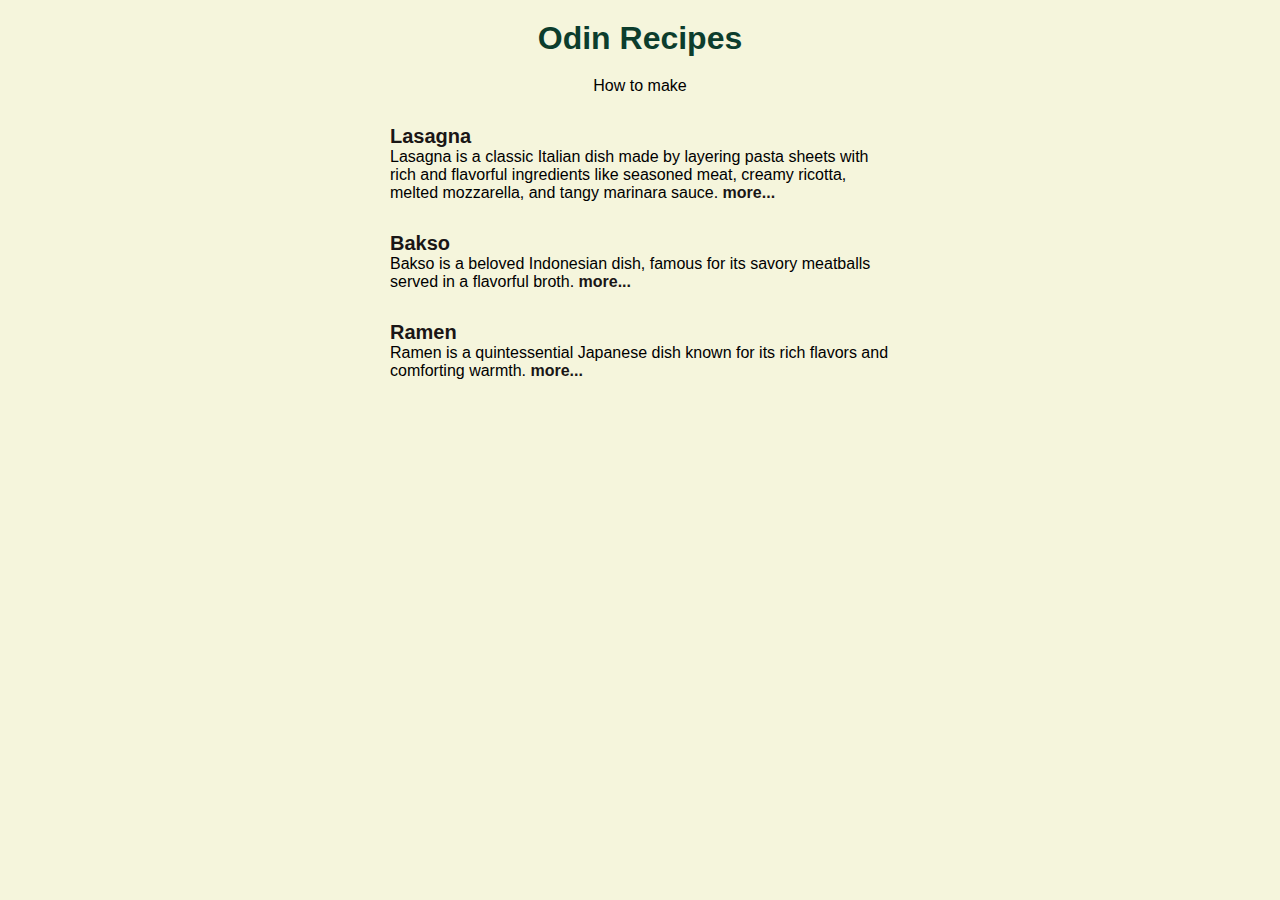
<file: index.html>
<!DOCTYPE html>
<html lang="en">

<head>
    <meta charset="UTF-8">
    <meta name="viewport" content="width=device-width, initial-scale=1.0">
    <title>Odin Recipes</title>
    <link rel="stylesheet" href="./css/style.css">
</head>

<body>
    <h1 class="title">Odin Recipes</h1>
    <ul class="ul-1">
        <div class="title-2">How to make</div>
        <div class="content">
            <li><a href="./recipes/lasagna.html">Lasagna</a></li>
            <p>Lasagna is a classic Italian dish made by layering pasta sheets with rich and flavorful ingredients like
                seasoned
                meat, creamy ricotta, melted mozzarella, and tangy marinara sauce. <a href="./recipes/lasagna.html">
                    more...</a></p>
        </div>
        <div class="content">
            <li><a href="./recipes/bakso.html">Bakso</a></li>
            <p>Bakso is a beloved Indonesian dish, famous for its savory meatballs served in a flavorful broth. <a
                    href="./recipes/bakso.html">
                    more...</a></p>
        </div>
        <div class="content">
            <li><a href="./recipes/ramen.html">Ramen</a></li>
            <p>Ramen is a quintessential Japanese dish known for its rich flavors and comforting warmth. <a
                    href="./recipes/ramen.html">
                    more...</a></p>
        </div>
    </ul>
</body>

</html>
</file>
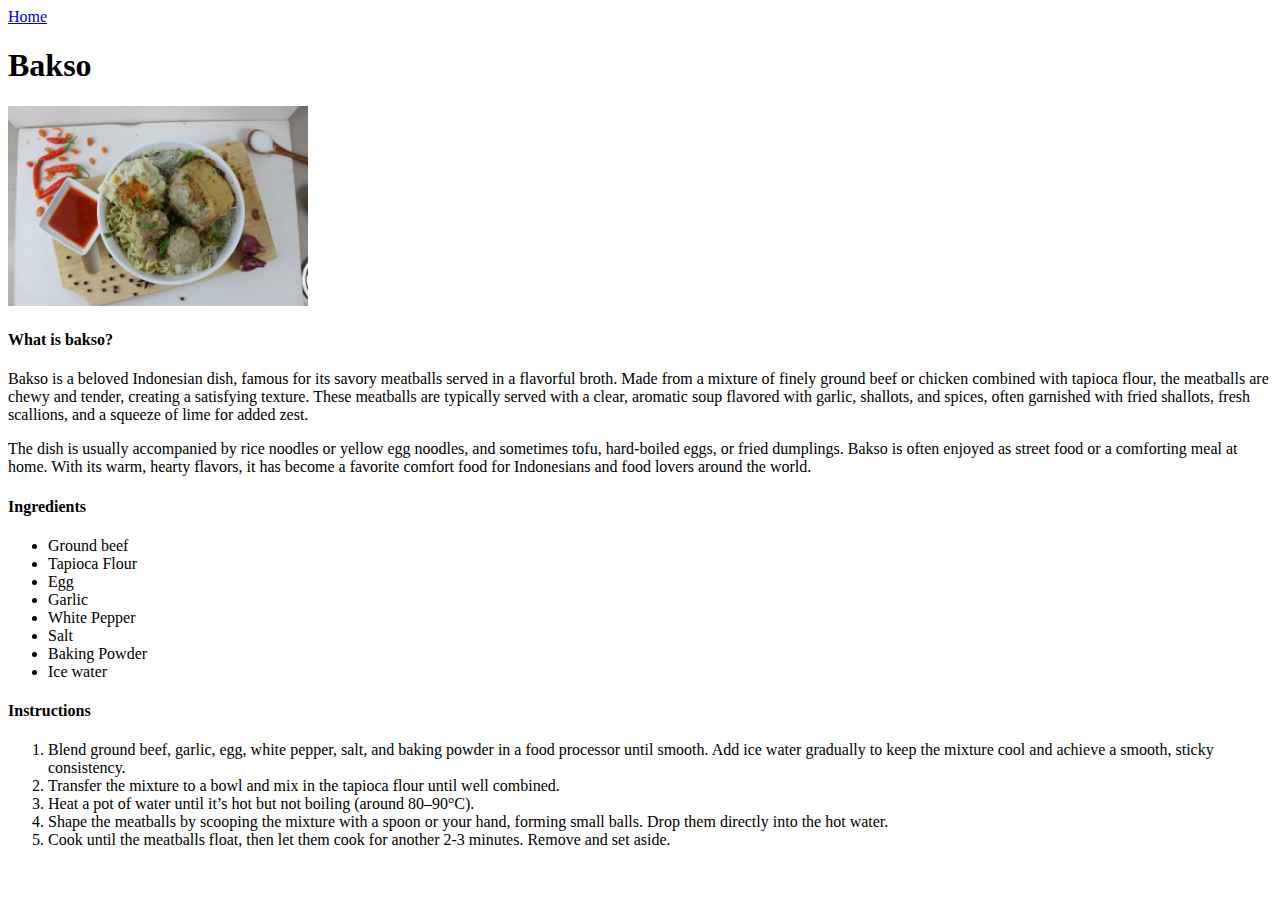
<file: recipes/bakso.html>
<!DOCTYPE html>
<html lang="en">

<head>
    <meta charset="UTF-8">
    <meta name="viewport" content="width=device-width, initial-scale=1.0">
    <title>Bakso</title>
</head>

<body>
    <a href="../index.html">Home</a>
    <h1>Bakso</h1>
    <img src="../img/bakso.jpg" alt="Bakso" width="300">
    <h4>What is bakso?</h4>
    <p>Bakso is a beloved Indonesian dish, famous for its savory meatballs served in a flavorful broth. Made from a
        mixture of finely ground beef or chicken combined with tapioca flour, the meatballs are chewy and tender,
        creating a satisfying texture. These meatballs are typically served with a clear, aromatic soup flavored with
        garlic, shallots, and spices, often garnished with fried shallots, fresh scallions, and a squeeze of lime for
        added zest.</p>
    <p>The dish is usually accompanied by rice noodles or yellow egg noodles, and sometimes tofu, hard-boiled eggs, or
        fried dumplings. Bakso is often enjoyed as street food or a comforting meal at home. With its warm, hearty
        flavors, it has become a favorite comfort food for Indonesians and food lovers around the world.</p>
    <h4>Ingredients</h4>
    <ul>
        <li>Ground beef</li>
        <li>Tapioca Flour</li>
        <li>Egg</li>
        <li>Garlic</li>
        <li>White Pepper</li>
        <li>Salt</li>
        <li>Baking Powder</li>
        <li>Ice water</li>
    </ul>
    <h4>Instructions</h4>
    <ol>
        <li>Blend ground beef, garlic, egg, white pepper, salt, and baking powder in a food processor until smooth. Add
            ice water gradually to keep the mixture cool and achieve a smooth, sticky consistency.</li>
        <li>Transfer the mixture to a bowl and mix in the tapioca flour until well combined.</li>
        <li>Heat a pot of water until it’s hot but not boiling (around 80–90°C).</li>
        <li>Shape the meatballs by scooping the mixture with a spoon or your hand, forming small balls. Drop them
            directly into the hot water.</li>
        <li>Cook until the meatballs float, then let them cook for another 2-3 minutes. Remove and set aside.</li>
    </ol>
</body>

</html>
</file>
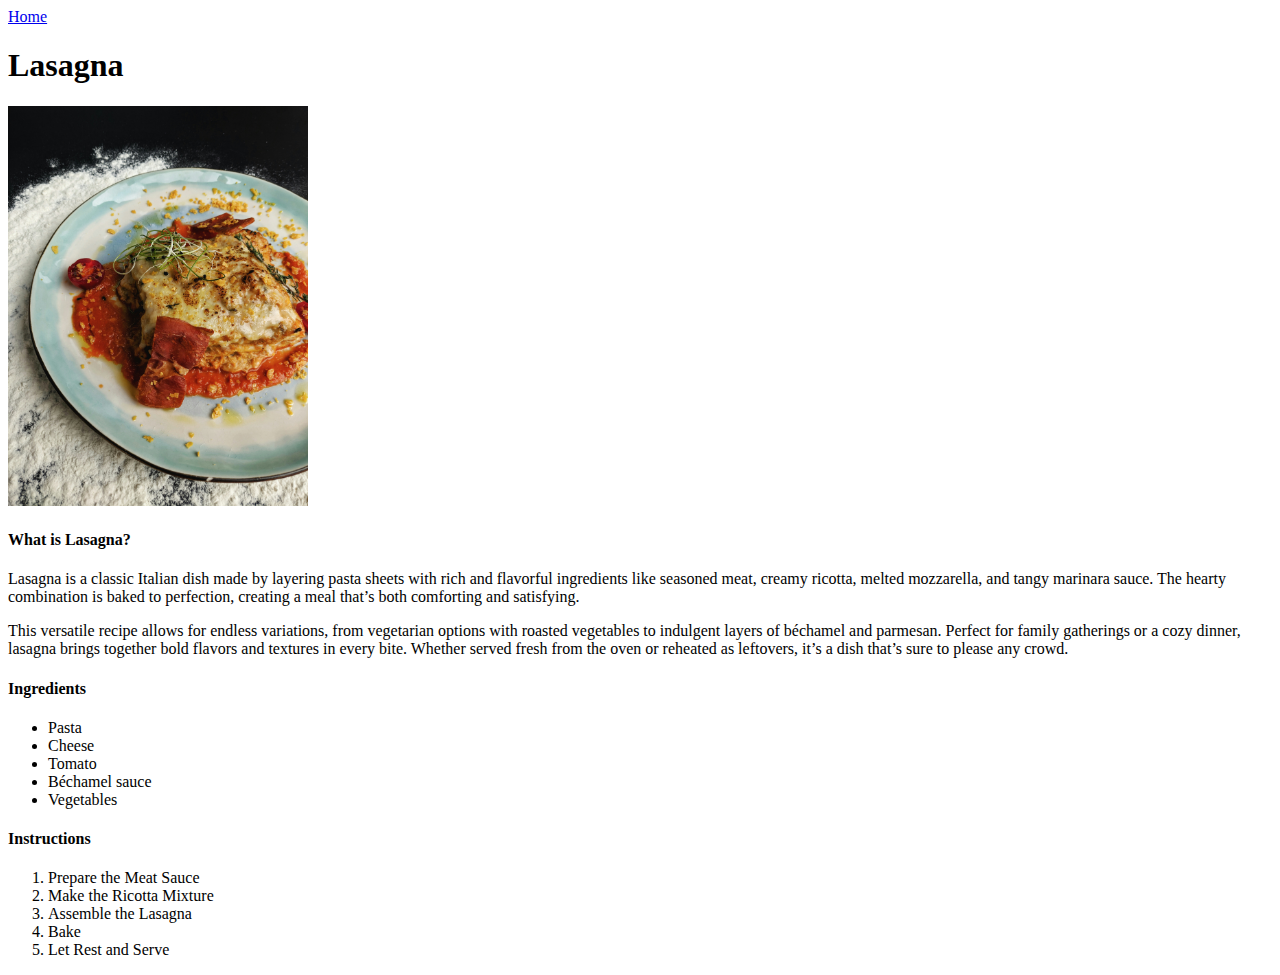
<file: recipes/lasagna.html>
<!DOCTYPE html>
<html lang="en">

<head>
    <meta charset="UTF-8">
    <meta name="viewport" content="width=device-width, initial-scale=1.0">
    <title>Lasagna</title>
</head>

<body>
    <a href="../index.html">Home</a>
    <h1>Lasagna</h1>
    <img src="../img/lasagna.jpg" alt="Lasagna" width="300">
    <h4>What is Lasagna?</h4>
    <p>Lasagna is a classic Italian dish made by layering pasta sheets with rich and flavorful ingredients like seasoned
        meat, creamy ricotta, melted mozzarella, and tangy marinara sauce. The hearty combination is baked to
        perfection, creating a meal that’s both comforting and satisfying.</p>
    <p>This versatile recipe allows for endless variations, from vegetarian options with roasted vegetables to indulgent
        layers of béchamel and parmesan. Perfect for family gatherings or a cozy dinner, lasagna brings together bold
        flavors and textures in every bite. Whether served fresh from the oven or reheated as leftovers, it’s a dish
        that’s sure to please any crowd.</p>
    <h4>Ingredients</h4>
    <ul>
        <li>Pasta</li>
        <li>Cheese</li>
        <li>Tomato</li>
        <li>Béchamel sauce</li>
        <li>Vegetables</li>
    </ul>
    <h4>Instructions</h4>
    <ol>
        <li>Prepare the Meat Sauce</li>
        <li>Make the Ricotta Mixture</li>
        <li>Assemble the Lasagna</li>
        <li>Bake</li>
        <li>Let Rest and Serve</li>
    </ol>
</body>

</html>
</file>
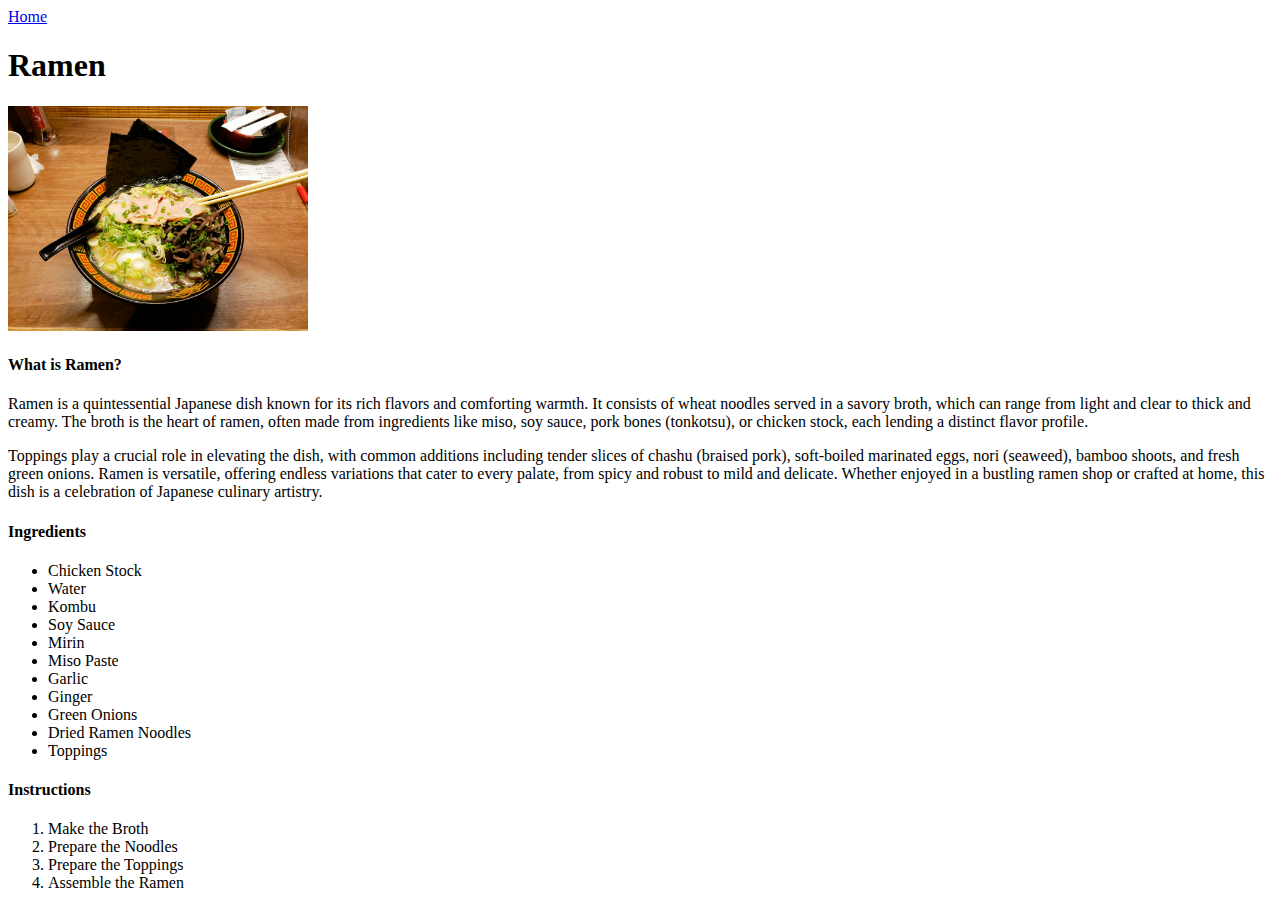
<file: recipes/ramen.html>
<!DOCTYPE html>
<html lang="en">

<head>
    <meta charset="UTF-8">
    <meta name="viewport" content="width=device-width, initial-scale=1.0">
    <title>Ramen</title>
</head>

<body>
    <a href="../index.html">Home</a>
    <h1>Ramen</h1>
    <img src="../img/ramen.jpg" alt="Ramen" width="300">
    <h4>What is Ramen?</h4>
    <p>Ramen is a quintessential Japanese dish known for its rich flavors and comforting warmth. It consists of wheat
        noodles served in a savory broth, which can range from light and clear to thick and creamy. The broth is the
        heart of ramen, often made from ingredients like miso, soy sauce, pork bones (tonkotsu), or chicken stock, each
        lending a distinct flavor profile.</p>
    <p>Toppings play a crucial role in elevating the dish, with common additions including tender slices of chashu
        (braised pork), soft-boiled marinated eggs, nori (seaweed), bamboo shoots, and fresh green onions. Ramen is
        versatile, offering endless variations that cater to every palate, from spicy and robust to mild and delicate.
        Whether enjoyed in a bustling ramen shop or crafted at home, this dish is a celebration of Japanese culinary
        artistry.</p>
    <h4>Ingredients</h4>
    <ul>
        <li>Chicken Stock</li>
        <li>Water</li>
        <li>Kombu</li>
        <li>Soy Sauce</li>
        <li>Mirin</li>
        <li>Miso Paste</li>
        <li>Garlic</li>
        <li>Ginger</li>
        <li>Green Onions</li>
        <li>Dried Ramen Noodles</li>
        <li>Toppings</li>
    </ul>
    <h4>Instructions</h4>
    <ol>
        <li>Make the Broth</li>
        <li>Prepare the Noodles</li>
        <li>Prepare the Toppings</li>
        <li>Assemble the Ramen</li>
    </ol>

</body>

</html>
</file>
<file: css/style.css>
* {
    font-family: Arial, Helvetica, sans-serif;
    background-color: beige;
    padding: 0;
    margin: 0;
    box-sizing: border-box;
}

body {
    display: flex;
    flex-direction: column;
}

.title {
    color: rgb(12, 61, 45);
    margin: 20px;
    text-align: center;
}

.ul-1 {
    display: flex;
    gap: 30px;
    flex-direction: column;
    align-items: center;
}

.ul-1 li {
    list-style-type: none;
}

.ul-1 a {
    text-decoration: none;
    color: #1a1616;
    font-size: 20px;
    font-weight: 600;
}

.content p {
    width: 500px;
}

.content p a {
    font-size: 16px;
}
</file>
